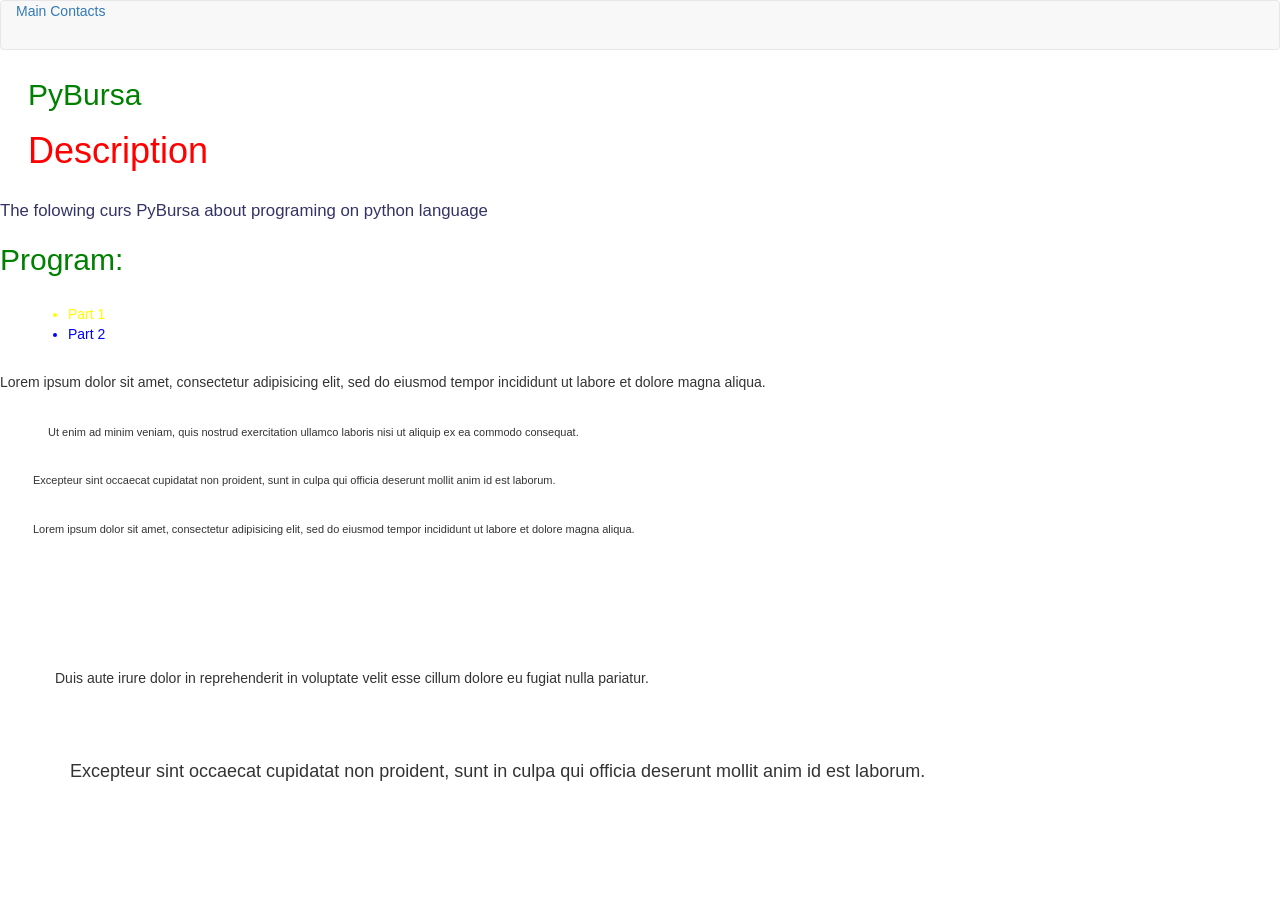
<file: templates/index.html>
<!DOCTYPE html>
<html lang="en">
  <head>
    <meta charset="utf-8">
    <meta http-equiv="X-UA-Compatible" content="IE=edge">
    <meta name="viewport" content="width=device-width, initial-scale=1">
    <!-- The above 3 meta tags *must* come first in the head; any other head content must come *after* these tags -->
    <title>Main</title>

    <!-- Bootstrap -->
    <link href="../static/css/bootstrap.css" rel="stylesheet">
    <link href="../static/css/style.css" rel="stylesheet">

    <!-- HTML5 shim and Respond.js for IE8 support of HTML5 elements and media queries -->
    <!-- WARNING: Respond.js doesn't work if you view the page via file:// -->
    <!--[if lt IE 9]>
      <script src="https://oss.maxcdn.com/html5shiv/3.7.2/html5shiv.min.js"></script>
      <script src="https://oss.maxcdn.com/respond/1.4.2/respond.min.js"></script>
    <![endif]-->
  </head>
  <body>
    <nav class="navbar navbar-default">
    
      <!-- Collect the nav links, forms, and other content for toggling -->
      <div class="collapse navbar-collapse" id="bs-example-navbar-collapse-1">
        <div class="nav navbar-nav">
          <a href="#">Main </a>
          <a href="contact.html">Contacts</a>  
        </div>
        
        
      </div><!-- /.navbar-collapse -->
    </nav>

    <div class="list">
      <h2 class="green">PyBursa</h2>
      <h1 class="red">Description</h1>
    </div>

    <p class="doogan">The folowing curs PyBursa about programing on python language</p>
    <h2 class="brown">Program:</h2>
      <ul class="list">
        <li class="yellow">Part 1</li>
        <li class="blue">Part 2</li>
      </ul>

     <div> 
      <div class="table">
        Lorem ipsum dolor sit amet, consectetur adipisicing elit, sed do eiusmod
        tempor incididunt ut labore et dolore magna aliqua.
      </div>  
      <p class="navbar-collapse">
        Ut enim ad minim veniam,
        quis nostrud exercitation ullamco laboris nisi ut aliquip ex ea commodo
        consequat.
      </p> 

      <p class="dropdown-menu">
        Duis aute irure dolor in reprehenderit in voluptate velit esse
        cillum dolore eu fugiat nulla pariatur.
      </p>

      <p class="dropdown">
        Excepteur sint occaecat cupidatat non
        proident, sunt in culpa qui officia deserunt mollit anim id est laborum.
      </p>

      <p class="dropup">
        Lorem ipsum dolor sit amet, consectetur adipisicing elit, sed do eiusmod
        tempor incididunt ut labore et dolore magna aliqua.
      </p>

      <p class="fade">
        Ut enim ad minim veniam,
        quis nostrud exercitation ullamco laboris nisi ut aliquip ex ea commodo
      consequat.
      </p> 

      <p class="btn">
        Duis aute irure dolor in reprehenderit in voluptate velit esse
        cillum dolore eu fugiat nulla pariatur.
      </p>
      
      <p class="input-lg">
        Excepteur sint occaecat cupidatat non
        proident, sunt in culpa qui officia deserunt mollit anim id est laborum.
      </p>
    </div>
    
    <!-- jQuery (necessary for Bootstrap's JavaScript plugins) -->
    <script src="https://ajax.googleapis.com/ajax/libs/jquery/1.11.3/jquery.min.js"></script>
    <!-- Include all compiled plugins (below), or include individual files as needed -->
    <script src="../static/js/bootstrap.min.js"></script>
  </body>
</html>
</file>
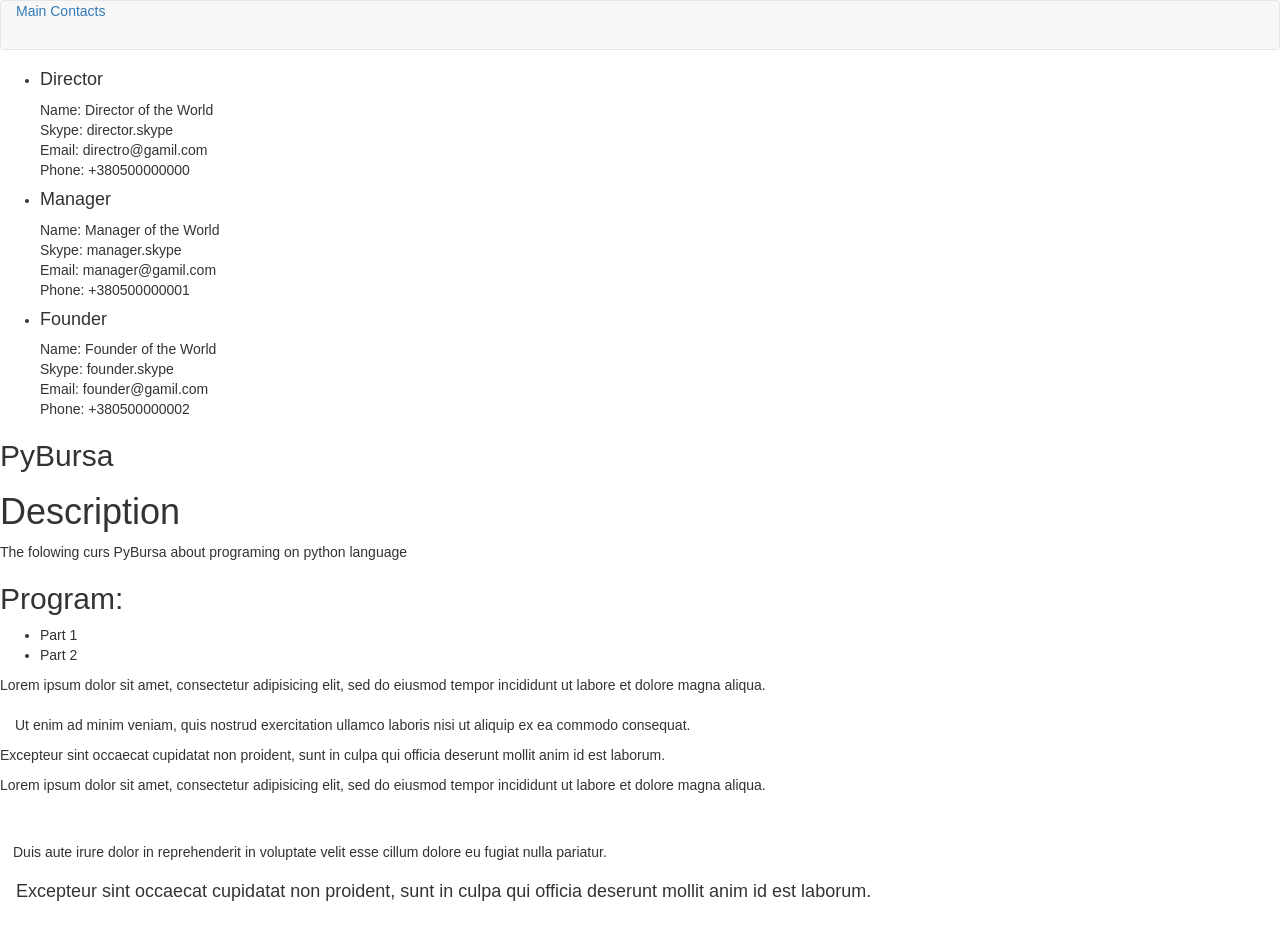
<file: templates/contact.html>
<!DOCTYPE html>
<html lang="en">
  <head>
    <meta charset="utf-8">
    <meta http-equiv="X-UA-Compatible" content="IE=edge">
    <meta name="viewport" content="width=device-width, initial-scale=1">
    <!-- The above 3 meta tags *must* come first in the head; any other head content must come *after* these tags -->
    <title>Contacts</title>

    <!-- Bootstrap -->
    <link href="../static/css/bootstrap.css" rel="stylesheet">

    <!-- HTML5 shim and Respond.js for IE8 support of HTML5 elements and media queries -->
    <!-- WARNING: Respond.js doesn't work if you view the page via file:// -->
    <!--[if lt IE 9]>
      <script src="https://oss.maxcdn.com/html5shiv/3.7.2/html5shiv.min.js"></script>
      <script src="https://oss.maxcdn.com/respond/1.4.2/respond.min.js"></script>
    <![endif]-->
  </head>
  <body>
    <nav class="navbar navbar-default">
    
      <!-- Collect the nav links, forms, and other content for toggling -->
      <div class="collapse navbar-collapse" id="bs-example-navbar-collapse-1">
        <div class="nav navbar-nav">
          <a href="index.html">Main </a>
          <a href="#">Contacts</a>  
        </div>
        
        
      </div><!-- /.navbar-collapse -->
    </nav>

    <ul>
      <li>
        <h4>Director</h4>
        <p>
        Name: Director of the World <br />
        Skype: director.skype <br />
        Email: directro@gamil.com <br />
        Phone: +380500000000 <br />
        </p>
      </li>

      <li>
        <h4>Manager</h4>
        <p>
        Name: Manager of the World <br />
        Skype: manager.skype <br />
        Email: manager@gamil.com <br />
        Phone: +380500000001 <br />
        </p>
      </li>

      <li>
        <h4>Founder</h4>
        <p>
        Name: Founder of the World <br />
        Skype: founder.skype <br />
        Email: founder@gamil.com <br />
        Phone: +380500000002 <br />
        </p>
      </li>
    </ul>

    <div class="list">
      <h2 class="green">PyBursa</h2>
      <h1 class="red">Description</h1>
    </div>

    <p class="doogan">The folowing curs PyBursa about programing on python language</p>
    <h2 class="brown">Program:</h2>
      <ul class="list">
        <li class="yellow">Part 1</li>
        <li class="black">Part 2</li>
      </ul>

     <div> 
      <div class="table">
        Lorem ipsum dolor sit amet, consectetur adipisicing elit, sed do eiusmod
        tempor incididunt ut labore et dolore magna aliqua.
      </div>  
      <p class="navbar-collapse">
        Ut enim ad minim veniam,
        quis nostrud exercitation ullamco laboris nisi ut aliquip ex ea commodo
        consequat.
      </p> 

      <p class="dropdown-menu">
        Duis aute irure dolor in reprehenderit in voluptate velit esse
        cillum dolore eu fugiat nulla pariatur.
      </p>

      <p class="dropdown">
        Excepteur sint occaecat cupidatat non
        proident, sunt in culpa qui officia deserunt mollit anim id est laborum.
      </p>

      <p class="dropup">
        Lorem ipsum dolor sit amet, consectetur adipisicing elit, sed do eiusmod
        tempor incididunt ut labore et dolore magna aliqua.
      </p>

      <p class="fade">
        Ut enim ad minim veniam,
        quis nostrud exercitation ullamco laboris nisi ut aliquip ex ea commodo
      consequat.
      </p> 

      <p class="btn">
        Duis aute irure dolor in reprehenderit in voluptate velit esse
        cillum dolore eu fugiat nulla pariatur.
      </p>
      
      <p class="input-lg">
        Excepteur sint occaecat cupidatat non
        proident, sunt in culpa qui officia deserunt mollit anim id est laborum.
      </p>
    </div>

    <!-- jQuery (necessary for Bootstrap's JavaScript plugins) -->
    <script src="https://ajax.googleapis.com/ajax/libs/jquery/1.11.3/jquery.min.js"></script>
    <!-- Include all compiled plugins (below), or include individual files as needed -->
    <script src="../static/js/bootstrap.min.js"></script>
  </body>
</html>
</file>
<file: static/css/style.css>
.green {color: green}
.red {color: red}
.brown {color: green}
.blue {color: blue}
.yellow {color: yellow}

a:hover {  border-bottom: 1px solid black; }
h1 {font-family: Arial}
.doogan {font-size: 120%; 
	    font-family: Verdana, Arial, Helvetica, sans-serif; 
	    color: #336;}
a:hover {background: yellow; color: blue}
.list {margin: 2em}
div p {margin: 3em; font-size: 11px}
</file>
